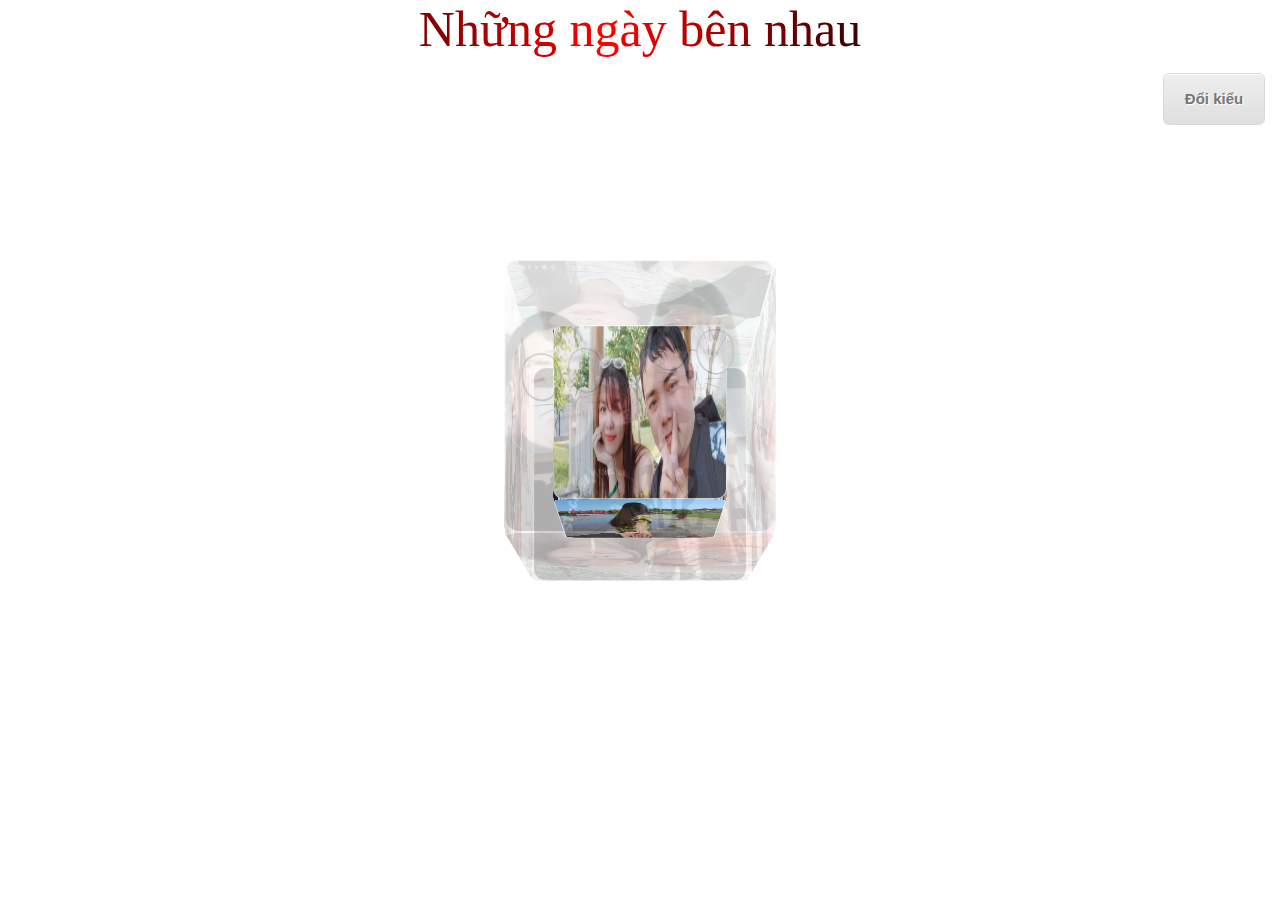
<file: album/index.html>
<!DOCTYPE html PUBLIC "-//W3C//DTD HTML 4.01 Transitional//EN"
   "http://www.w3.org/TR/html4/loose.dtd">

<html lang="vi">
<head>
  <meta http-equiv="Content-Type" content="text/html; charset=utf-8" />
  <!--
  <meta http-equiv="Cache-Control" content="no-cache, no-store, must-revalidate" />
  <meta http-equiv="Pragma" content="no-cache" />
  <meta http-equiv="Expires" content="0" />
  -->
  <link rel="shortcut icon" type="image/png" href="img/favicon.png"/>
  <title>Khoảnh khắc bên nhau</title>
  <link rel="stylesheet" href="style.css" type="text/css" media="screen" />

  <script type="text/javascript" charset="utf-8">
    function hasClassName(inElement, inClassName)
    {
        var regExp = new RegExp('(?:^|\\s+)' + inClassName + '(?:\\s+|$)');
        return regExp.test(inElement.className);
    }

    function addClassName(inElement, inClassName)
    {
        if (!hasClassName(inElement, inClassName))
            inElement.className = [inElement.className, inClassName].join(' ');
    }

    function removeClassName(inElement, inClassName)
    {
        if (hasClassName(inElement, inClassName)) {
            var regExp = new RegExp('(?:^|\\s+)' + inClassName + '(?:\\s+|$)', 'g');
            var curClasses = inElement.className;
            inElement.className = curClasses.replace(regExp, ' ');
        }
    }

    function toggleClassName(inElement, inClassName)
    {
        if (hasClassName(inElement, inClassName))
            removeClassName(inElement, inClassName);
        else
            addClassName(inElement, inClassName);
    }

    function toggleShape()
    {
      var shape = document.getElementById('shape');
      if (hasClassName(shape, 'ring')) {
        removeClassName(shape, 'ring');
        addClassName(shape, 'cube');
      } else {
        removeClassName(shape, 'cube');
        addClassName(shape, 'ring');
      }
      
      var stage = document.getElementById('stage');
      if (hasClassName(shape, 'ring'))
        stage.style.webkitTransform = 'translateZ(-200px)';
      else
        stage.style.webkitTransform = '';
    }
  </script>
</head>
<body>
<center><div style="font-size: 50px">
<script type="text/javascript">
farbbibliothek = new Array();
farbbibliothek[0] = new Array("#FF0000","#FF1100","#FF2200","#FF3300","#FF4400","#FF5500","#FF6600","#FF7700","#FF8800","#FF9900","#FFaa00","#FFbb00","#FFcc00","#FFdd00","#FFee00","#FFff00","#FFee00","#FFdd00","#FFcc00","#FFbb00","#FFaa00","#FF9900","#FF8800","#FF7700","#FF6600","#FF5500","#FF4400","#FF3300","#FF2200","#FF1100");
farbbibliothek[1] = new Array("#00FF00","#000000","#00FF00","#00FF00");
farbbibliothek[2] = new Array("#00FF00","#FF0000","#00FF00","#00FF00","#00FF00","#00FF00","#00FF00","#00FF00","#00FF00","#00FF00","#00FF00","#00FF00","#00FF00","#00FF00","#00FF00","#00FF00","#00FF00","#00FF00","#00FF00","#00FF00","#00FF00","#00FF00","#00FF00","#00FF00","#00FF00","#00FF00","#00FF00","#00FF00","#00FF00","#00FF00","#00FF00","#00FF00","#00FF00","#00FF00","#00FF00","#00FF00");
farbbibliothek[3] = new Array("#FF0000","#FF4000","#FF8000","#FFC000","#FFFF00","#C0FF00","#80FF00","#40FF00","#00FF00","#00FF40","#00FF80","#00FFC0","#00FFFF","#00C0FF","#0080FF","#0040FF","#0000FF","#4000FF","#8000FF","#C000FF","#FF00FF","#FF00C0","#FF0080","#FF0040");
farbbibliothek[4] = new Array("#FF0000","#EE0000","#DD0000","#CC0000","#BB0000","#AA0000","#990000","#880000","#770000","#660000","#550000","#440000","#330000","#220000","#110000","#000000","#110000","#220000","#330000","#440000","#550000","#660000","#770000","#880000","#990000","#AA0000","#BB0000","#CC0000","#DD0000","#EE0000");
farbbibliothek[5] = new Array("#000000","#000000","#000000","#FFFFFF","#FFFFFF","#FFFFFF");
farbbibliothek[6] = new Array("#0000FF","#FFFF00");
farben = farbbibliothek[4];
function farbschrift(){for(var b=0;b<Buchstabe.length;b++){document.all["a"+b].style.color=farben[b]}farbverlauf()}function string2array(b){Buchstabe=new Array();while(farben.length<b.length){farben=farben.concat(farben)}k=0;while(k<=b.length){Buchstabe[k]=b.charAt(k);k++}}function divserzeugen(){for(var b=0;b<Buchstabe.length;b++){document.write("<span id='a"+b+"' class='a"+b+"'>"+Buchstabe[b]+"</span>")}farbschrift()}var a=1;function farbverlauf(){for(var b=0;b<farben.length;b++){farben[b-1]=farben[b]}farben[farben.length-1]=farben[-1];setTimeout("farbschrift()",30)}var farbsatz=1;function farbtauscher(){farben=farbbibliothek[farbsatz];while(farben.length<text.length){farben=farben.concat(farben)}farbsatz=Math.floor(Math.random()*(farbbibliothek.length-0.0001))}setInterval("farbtauscher()",5000);
text= " Những ngày bên nhau "; //h
string2array(text);
divserzeugen();
//document.write(text);
</script></div></center>

<div style="text-align: right;padding: 15px;"><a href="#" class="classname" onclick="toggleShape()">Đổi kiểu</a></div>
  <div id="container">
    <div id="stage">
      <div id="shape" class="cube backfaces">
        <div class="plane one"></div>
        <div class="plane two"></div>
        <div class="plane three"></div>
        <div class="plane four"></div>
        <div class="plane five"></div>
        <div class="plane six"></div>
        <div class="plane seven"></div>
        <div class="plane eight"></div>
        <div class="plane nine"></div>
        <div class="plane ten"></div>
        <div class="plane eleven"></div>
        <div class="plane twelve"></div>
      </div>
    </div>
  </div>
<iframe width="560" height="315" src="https://www.youtube.com/embed/Jrjm2OY90-M?rel=0&autoplay=1" frameborder="0" hidden="true" allowfullscreen></iframe>
</body>
</html>
</file>
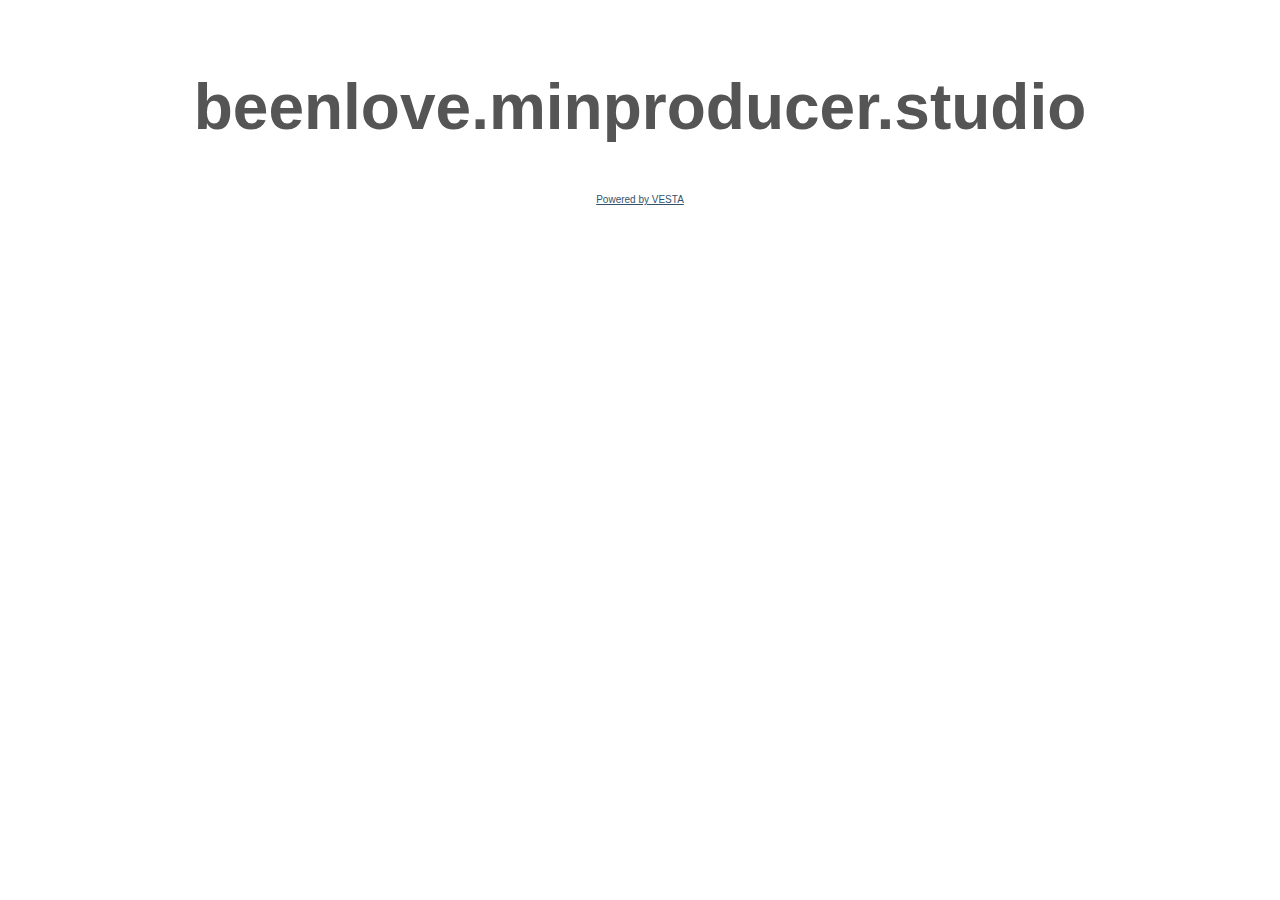
<file: img/index.html>
<!DOCTYPE html PUBLIC "-//W3C//DTD XHTML 1.0 Strict//EN" "http://www.w3.org/TR/xhtml1/DTD/xhtml1-strict.dtd">
<html xmlns="http://www.w3.org/1999/xhtml" xml:lang="en" lang="en"><head>
    <title>beenlove.minproducer.studio &mdash; Coming Soon</title>
    <meta http-equiv="Content-Type" content="text/html; charset=UTF-8"/>
    <meta name="description" content="This is a default index page for a new domain."/>
    <style type="text/css">
        body {font-size:10px; color:#777777; font-family:arial; text-align:center;}
        h1 {font-size:64px; color:#555555; margin: 70px 0 50px 0;}
        p {width:320px; text-align:center; margin-left:auto;margin-right:auto; margin-top: 30px }
        div {width:320px; text-align:center; margin-left:auto;margin-right:auto;}
        a:link {color: #34536A;}
        a:visited {color: #34536A;}
        a:active {color: #34536A;}
        a:hover {color: #34536A;}
    </style>
</head>

<body>
    <h1>beenlove.minproducer.studio</h1>
    <div>
        <a href="http://vestacp.com/">Powered by VESTA</a>
    </div>
</body>

</html>
</file>
<file: album/style.css>
/**
 * 
 */


body {
      margin: 0;
	  padding: 0;
    }

    #container {
      width: 100%;
      -webkit-perspective: 1000;
      -webkit-perspective-origin: 50% 620px;
    }
    #stage {
      width: 100%;
      height: 100%;
      -webkit-transition: -webkit-transform 2s;
      -webkit-transform-style: preserve-3d;
    }
    
    #shape {
      position: relative;
      top: 200px;
      margin: 0 auto;
      height: 200px;
      width: 200px;
      -webkit-transform-style: preserve-3d;
    }
    
    .plane {
      position: absolute;
      height: 200px;
      width: 200px;
      border: 1px solid white;
      -webkit-border-radius: 12px;
      -webkit-box-sizing: border-box;
      text-align: center;
      font-family: Times, serif;
      font-size: 124pt;
      color: black;
      background-color: rgba(255, 255, 255, 0.6);
      -webkit-transition: -webkit-transform 2s, opacity 2s;
      -webkit-backface-visibility: hidden;
    }

    #shape.backfaces .plane {
      -webkit-backface-visibility: visible;
    }

    #shape {
      -webkit-animation: spin 8s infinite linear;
    }

    @-webkit-keyframes spin {
      from { -webkit-transform: rotateY(0); }
      to   { -webkit-transform: rotateY(360deg); }
    }
	
    .one {
		background-image: url(img/1.jpg);
		background-size: 100% 100%;
		background-repeat: no-repeat;
    }

    .two {
		background-image: url(img/2.jpg);
		background-size: 100% 100%;
		background-repeat: no-repeat;
    }

    .three {
		background-image: url(img/3.jpg);
		background-size: 100% 100%;
		background-repeat: no-repeat;
    }

    .four {
		background-image: url(img/4.jpg);
		background-size: 100% 100%;
		background-repeat: no-repeat;
    }

    .five {
		background-image: url(img/5.jpg);
		background-size: 100% 100%;
		background-repeat: no-repeat;
    }

    .six {
		background-image: url(img/6.jpg);
		background-size: 100% 100%;
		background-repeat: no-repeat;
    }

    .seven {
		background-image: url(img/7.jpg);
		background-size: 100% 100%;
		background-repeat: no-repeat;
    }

    .eight {
		background-image: url(img/8.jpg);
		background-size: 100% 100%;
		background-repeat: no-repeat;
    }

    .nine {
		background-image: url(img/9.jpg);
		background-size: 100% 100%;
		background-repeat: no-repeat;
    }

    .ten {
		background-image: url(img/10.jpg);
		background-size: 100% 100%;
		background-repeat: no-repeat;
    }

    .eleven {
		background-image: url(img/11.jpg);
		background-size: 100% 100%;
		background-repeat: no-repeat;
    }

    .twelve {
		background-image: url(img/12.jpg);
		background-size: 100% 100%;
		background-repeat: no-repeat;
    }

    #shape.cube > .one {
		opacity: 0.2;
		-webkit-transform: scale3d(1.2, 1.2, 1.2) rotateX(90deg) translateZ(100px);
    }

    #shape.cube > .two {
      opacity: 0.2;
      -webkit-transform: scale3d(1.2, 1.2, 1.2) translateZ(100px);
    }

    #shape.cube > .three {
      opacity: 0.2;
      -webkit-transform: scale3d(1.2, 1.2, 1.2) rotateY(90deg) translateZ(100px);
    }

    #shape.cube > .four {
      opacity: 0.2;
      -webkit-transform: scale3d(1.2, 1.2, 1.2) rotateY(180deg) translateZ(100px);
    }

    #shape.cube > .five {
      opacity: 0.2;
      -webkit-transform: scale3d(1.2, 1.2, 1.2) rotateY(-90deg) translateZ(100px);
    }

    #shape.cube > .six {
      opacity: 0.2;
      -webkit-transform: scale3d(1.2, 1.2, 1.2) rotateX(-90deg) translateZ(100px) rotate(180deg);
    }
	
	#shape:hover.cube > .one {
		opacity: 0.9;
		-webkit-transform: scale3d(1.5, 1.5, 1.5) rotateX(90deg) translateZ(130px);
    }

    #shape:hover.cube > .two {
      opacity: 0.9;
      -webkit-transform: scale3d(1.5, 1.5, 1.5) translateZ(150px);
    }

    #shape:hover.cube > .three {
      opacity: 0.9;
      -webkit-transform: scale3d(1.5, 1.5, 1.5) rotateY(90deg) translateZ(150px);
    }

    #shape:hover.cube > .four {
      opacity: 0.9;
      -webkit-transform: scale3d(1.5, 1.5, 1.5) rotateY(180deg) translateZ(150px);
    }

    #shape:hover.cube > .five {
      opacity: 0.9;
      -webkit-transform: scale3d(1.5, 1.5, 1.5) rotateY(-90deg) translateZ(150px);
    }

    #shape:hover.cube > .six {
      opacity: 0.9;
      -webkit-transform: scale3d(1.5, 1.5, 1.5) rotateX(-90deg) translateZ(130px) rotate(180deg);
    }


    #shape.cube > .seven {
      -webkit-transform: scale3d(0.8, 0.8, 0.8) rotateX(90deg) translateZ(100px) rotate(180deg);
    }

    #shape.cube > .eight {
      -webkit-transform: scale3d(0.8, 0.8, 0.8) translateZ(100px);
    }

    #shape.cube > .nine {
      -webkit-transform: scale3d(0.8, 0.8, 0.8) rotateY(90deg) translateZ(100px);
    }

    #shape.cube > .ten {
      -webkit-transform: scale3d(0.8, 0.8, 0.8) rotateY(180deg) translateZ(100px);
    }

    #shape.cube > .eleven {
      -webkit-transform: scale3d(0.8, 0.8, 0.8) rotateY(-90deg) translateZ(100px);
    }

    #shape.cube > .twelve {
      -webkit-transform: scale3d(0.8, 0.8, 0.8) rotateX(-90deg) translateZ(100px);
    }

    .ring > .one {
      -webkit-transform: translateZ(380px);
    }

    .ring > .two {
      -webkit-transform: rotateY(30deg) translateZ(380px);
    }

    .ring > .three {
      -webkit-transform: rotateY(60deg) translateZ(380px);
    }

    .ring > .four {
      -webkit-transform: rotateY(90deg) translateZ(380px);
    }

    .ring > .five {
      -webkit-transform: rotateY(120deg) translateZ(380px);
    }

    .ring > .six {
      -webkit-transform: rotateY(150deg) translateZ(380px);
    }

    .ring > .seven {
      -webkit-transform: rotateY(180deg) translateZ(380px);
    }

    .ring > .eight {
      -webkit-transform: rotateY(210deg) translateZ(380px);
    }

    .ring > .nine {
      -webkit-transform: rotateY(-120deg) translateZ(380px);
    }

    .ring > .ten {
      -webkit-transform: rotateY(-90deg) translateZ(380px);
    }

    .ring > .eleven {
      -webkit-transform: rotateY(300deg) translateZ(380px);
    }

    .ring > .twelve {
      -webkit-transform: rotateY(330deg) translateZ(380px);
    }

    .controls {
      padding: 5px;
    }
	
    .controls > div {
      margin: 10px;
    }
	
	.audio {
      position: absolute;
	  top: 15px;
      left: 15px;
      height: 30px;
      width: 300px;
    }

/* CSS Button Đổi Kiểu */
.classname {
	-moz-box-shadow:inset 0px 1px 0px 0px #ffffff;
	-webkit-box-shadow:inset 0px 1px 0px 0px #ffffff;
	box-shadow:inset 0px 1px 0px 0px #ffffff;
	background:-webkit-gradient( linear, left top, left bottom, color-stop(0.05, #ededed), color-stop(1, #dfdfdf) );
	background:-moz-linear-gradient( center top, #ededed 5%, #dfdfdf 100% );
	filter:progid:DXImageTransform.Microsoft.gradient(startColorstr='#ededed', endColorstr='#dfdfdf');
	background-color:#ededed;
	-webkit-border-top-left-radius:6px;
	-moz-border-radius-topleft:6px;
	border-top-left-radius:6px;
	-webkit-border-top-right-radius:6px;
	-moz-border-radius-topright:6px;
	border-top-right-radius:6px;
	-webkit-border-bottom-right-radius:6px;
	-moz-border-radius-bottomright:6px;
	border-bottom-right-radius:6px;
	-webkit-border-bottom-left-radius:6px;
	-moz-border-radius-bottomleft:6px;
	border-bottom-left-radius:6px;
	text-indent:0;
	border:1px solid #dcdcdc;
	display:inline-block;
	color:#777777;
	font-family:arial;
	font-size:15px;
	font-weight:bold;
	font-style:normal;
	height:50px;
	line-height:50px;
	width:100px;
	text-decoration:none;
	text-align:center;
	text-shadow:1px 1px 0px #ffffff;
}
.classname:hover {
	background:-webkit-gradient( linear, left top, left bottom, color-stop(0.05, #dfdfdf), color-stop(1, #ededed) );
	background:-moz-linear-gradient( center top, #dfdfdf 5%, #ededed 100% );
	filter:progid:DXImageTransform.Microsoft.gradient(startColorstr='#dfdfdf', endColorstr='#ededed');
	background-color:#dfdfdf;
}.classname:active {
	position:relative;
	top:1px;
}
</file>
